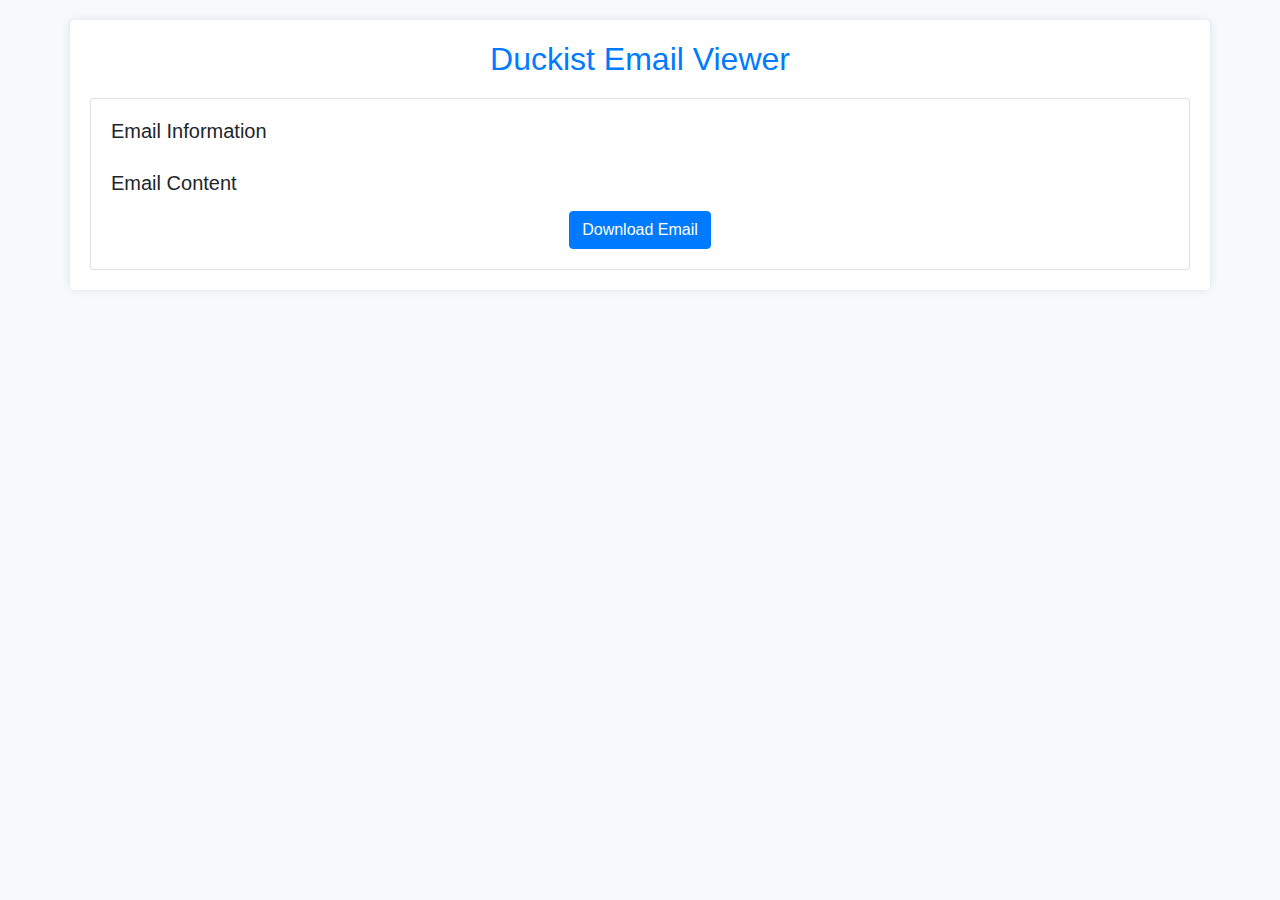
<file: email.html>
<!DOCTYPE html>
<html lang="en">
<head>
  <meta charset="UTF-8">
  <meta name="viewport" content="width=device-width, initial-scale=1.0">
  <link rel="stylesheet" href="https://stackpath.bootstrapcdn.com/bootstrap/4.5.2/css/bootstrap.min.css">
  <script src="https://code.jquery.com/jquery-3.5.1.min.js"></script>
  <title>Professional Email Viewer</title>

  <style>
    body {
      background-color: #f8f9fa;
    }

    .container {
      background-color: #ffffff;
      border-radius: 5px;
      box-shadow: 0 0 10px rgba(0, 0, 0, 0.1);
      margin-top: 20px;
      padding: 20px;
    }

    h2 {
      color: #007bff;
    }

    .card {
      margin-top: 20px;
    }

    .list-group-item {
      border: none;
      padding: 8px;
    }

    .btn-primary {
      background-color: #007bff;
      border-color: #007bff;
    }

    .btn-primary:hover {
      background-color: #0056b3;
      border-color: #0056b3;
    }
  </style>
</head>
<body>

<div class="container">
  <h2 class="text-center">Duckist Email Viewer</h2>

  <div class="card">
    <div class="card-body">
      <h5 class="card-title">Email Information</h5>
      
      <ul id="emailInfoList" class="list-group">
        <!-- Email information will be dynamically added here -->
      </ul>

      <div class="mt-3">
        <h5 class="card-title">Email Content</h5>
        <div id="emailContent" class="card-text">
          <!-- Email content will be dynamically added here -->
        </div>
      </div>

      <div class="mt-3 text-center">
        <a id="downloadLink" href="#" class="btn btn-primary" target="_blank">Download Email</a>
      </div>
    </div>
  </div>
</div>

<script>
  $(document).ready(function() {
    var apiKey = "cfb083dc-212f-47ed-9add-c895fb34ce0f";
    var namespace = "612vg";
    var apiUrl = "https://api.testmail.app/api/json?apikey=" + apiKey + "&namespace=" + namespace + "&pretty=true";

    function updateEmailInfo() {
      $.ajax({
        url: apiUrl,
        method: "GET",
        success: function(response) {
          var emailInfoList = $("#emailInfoList");
          var emailContent = $("#emailContent");
          var downloadLink = $("#downloadLink");

          emailInfoList.empty();
          emailContent.empty();

          emailInfoList.append("<li class='list-group-item'><strong>Subject:</strong> " + response.emails[0].subject + "</li>");
          emailInfoList.append("<li class='list-group-item'><strong>From:</strong> " + response.emails[0].from + "</li>");
          emailInfoList.append("<li class='list-group-item'><strong>To:</strong> " + response.emails[0].to + "</li>");
          emailInfoList.append("<li class='list-group-item'><strong>Date:</strong> " + new Date(response.emails[0].date).toUTCString() + "</li>");

          emailContent.append("<p><strong>Text:</strong> " + response.emails[0].text + "</p>");
          emailContent.append("<p><strong>HTML:</strong> " + response.emails[0].html + "</p>");

          downloadLink.attr("href", response.emails[0].downloadUrl);
        },
        error: function(error) {
          console.error("Error fetching email information:", error);
        }
      });
    }

    updateEmailInfo();
    setInterval(updateEmailInfo, 10000);
  });
</script>

</body>
</html>
</file>
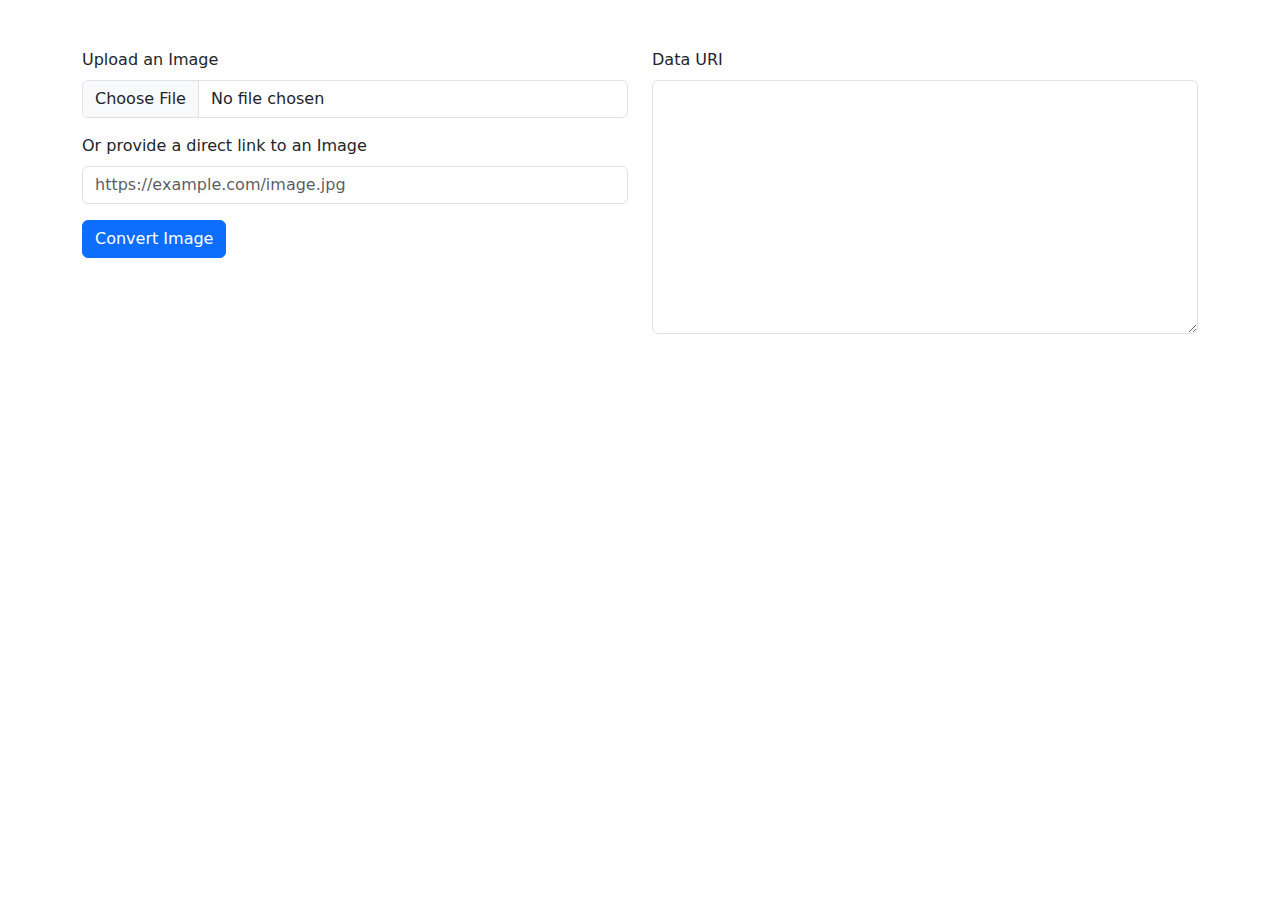
<file: imagetodata.html>
<!DOCTYPE html>
<html lang="en">
<head>
  <meta charset="UTF-8">
  <meta name="viewport" content="width=device-width, initial-scale=1.0">
  <title>Image to Data URI</title>

  <link href="https://cdn.jsdelivr.net/npm/bootstrap@5.3.0/dist/css/bootstrap.min.css" rel="stylesheet">
</head>
<body>

<div class="container mt-5">
  <div class="row">
    <div class="col-md-6">
      <form>
        <div class="mb-3">
          <label for="imageInput" class="form-label">Upload an Image</label>
          <input type="file" class="form-control" id="imageInput" accept="image/*">
        </div>
        <div class="mb-3">
          <label for="imageLink" class="form-label">Or provide a direct link to an Image</label>
          <input type="text" class="form-control" id="imageLink" placeholder="https://example.com/image.jpg">
        </div>
        <button type="button" class="btn btn-primary" onclick="convertImageToDataURI()">Convert Image</button>
      </form>
    </div>
    <div class="col-md-6">
      <div class="mb-3">
        <label for="dataURITextarea" class="form-label">Data URI</label>
        <textarea id="dataURITextarea" class="form-control" rows="10" readonly></textarea>
      </div>
    </div>
  </div>
</div>

<script src="https://cdn.jsdelivr.net/npm/bootstrap@5.3.0/dist/js/bootstrap.bundle.min.js"></script>

<script>
function convertImageToDataURI() {
  var imageInput = document.getElementById('imageInput');
  var imageLinkInput = document.getElementById('imageLink');
  var dataURITextarea = document.getElementById('dataURITextarea');

  if (imageInput.files.length > 0) {
    var file = imageInput.files[0];
    var reader = new FileReader();
    reader.onloadend = function() {
      var dataURI = reader.result;
      dataURITextarea.value = dataURI;
    };
    reader.readAsDataURL(file);
  } else if (imageLinkInput.value.trim() !== '') {
    var imageUrl = imageLinkInput.value.trim();

    // Create an image element to load the image
    var img = new Image();
    img.crossOrigin = 'Anonymous';

    img.onload = function() {
      // Create a canvas to draw the image
      var canvas = document.createElement('canvas');
      var ctx = canvas.getContext('2d');
      canvas.width = img.width;
      canvas.height = img.height;
      ctx.drawImage(img, 0, 0);

      // Convert the canvas to a data URI
      var dataURI = canvas.toDataURL();
      dataURITextarea.value = dataURI;
    };

    // Set the image source to trigger the load event
    img.src = imageUrl;
  } else {
    alert('Please upload an image or provide a link.');
  }
}
</script>

</body>
</html>
</file>
